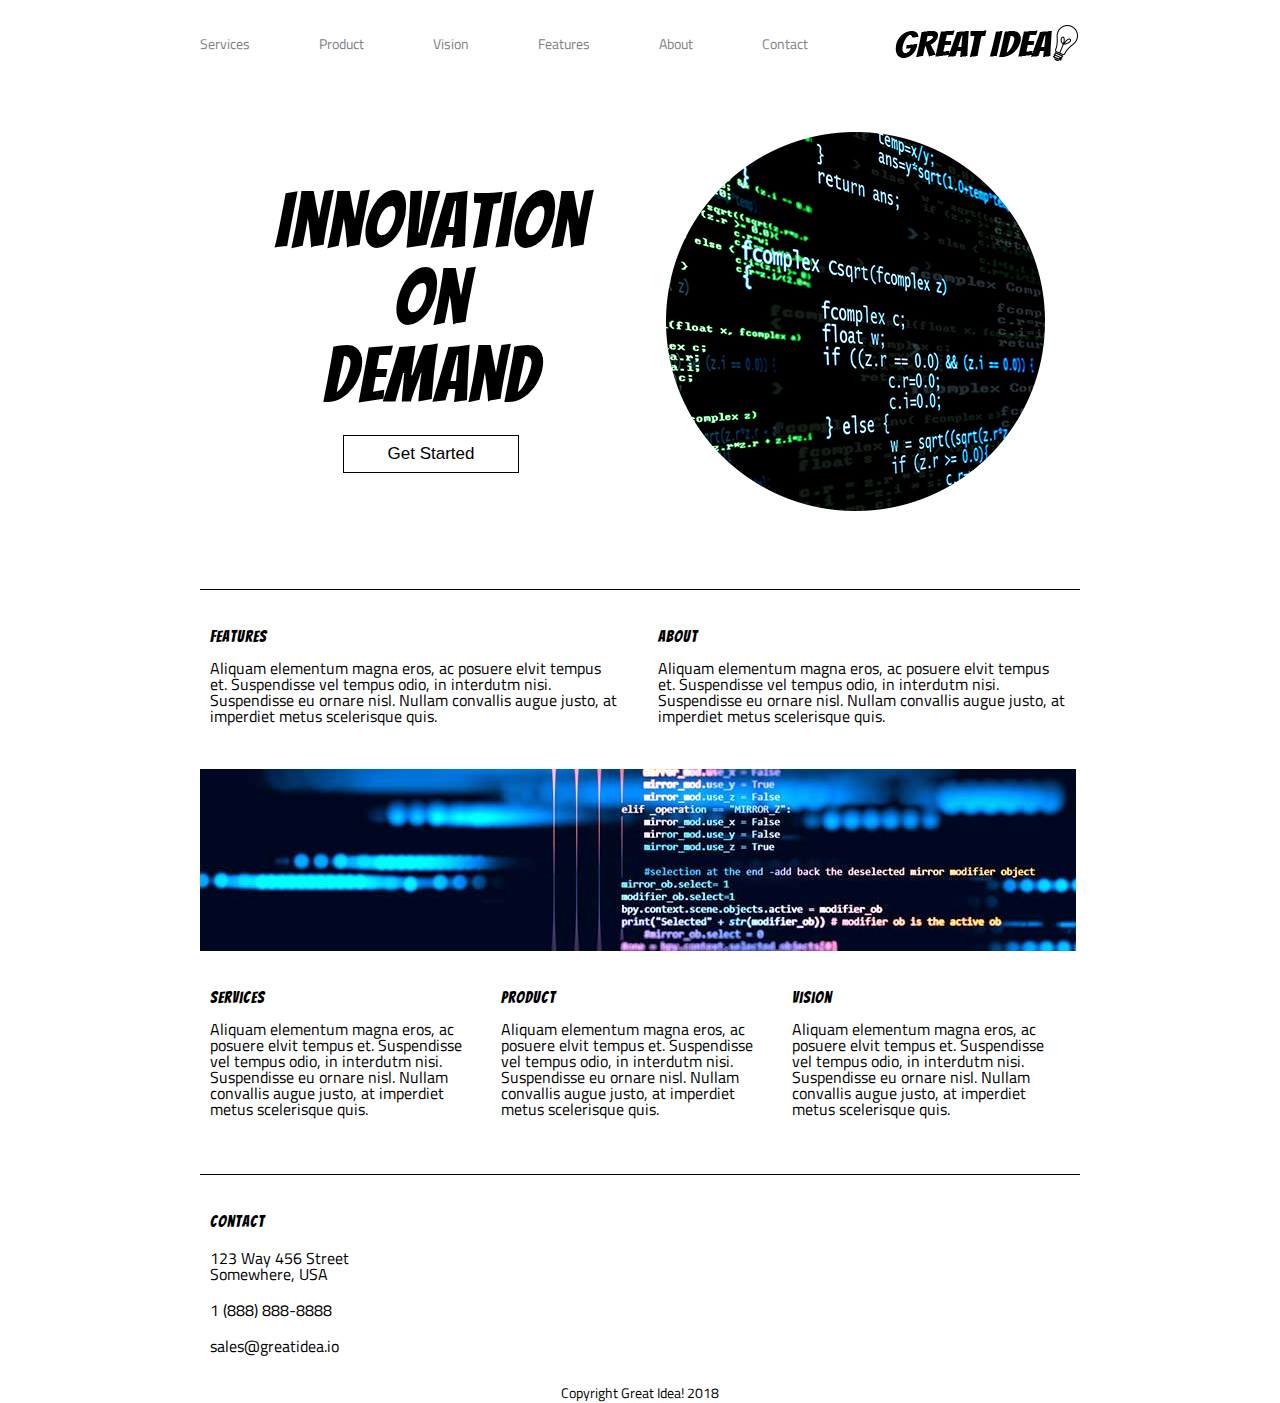
<file: UI-III-Flexbox-master/great-idea/index.html>
<!doctype html>

<html lang="en">
<head>
  <meta charset="utf-8">

  <title>Great Idea!</title>

  <link href="https://fonts.googleapis.com/css?family=Bangers|Titillium+Web" rel="stylesheet">
  <link rel="stylesheet" href="css/index.css">

  <!--[if lt IE 9]>
    <script src="https://cdnjs.cloudflare.com/ajax/libs/html5shiv/3.7.3/html5shiv.js"></script>
  <![endif]-->
</head>

  <body>

    <!-- Copy and paste your HTML from the first UI project here -->
      
    <div class="container">

      <header>
        <nav>
          <a href="services.html">Services</a>
          <a href="#">Product</a>
          <a href="#">Vision</a>
          <a href="#">Features</a>
          <a href="#">About</a>
          <a href="#">Contact</a>
        </nav>
    
        <img class="logo" src="img/logo.png" alt="Great Idea! Company logo.">
      </header>
    
      <section class="cta">
        <div class="cta-text">
          <h1>Innovation<br> On<br> Demand</h1>
          <button>Get Started</button>
        </div>
        <img src="img/header-img.png" alt="Image of a code snippet.">
      </section>
    
      <section class="main-content">
    
        <div class="top-content">
          <div class="text-content">
            <h4>Features</h4>
            <p>Aliquam elementum magna eros, ac posuere elvit tempus et. Suspendisse vel tempus odio, in interdutm nisi. Suspendisse eu ornare nisl. Nullam convallis augue justo, at imperdiet metus scelerisque quis.</p>
          </div>
          <div class="text-content">
            <h4>About</h4>
            <p>Aliquam elementum magna eros, ac posuere elvit tempus et. Suspendisse vel tempus odio, in interdutm nisi. Suspendisse eu ornare nisl. Nullam convallis augue justo, at imperdiet metus scelerisque quis.</p>
          </div>
        </div>
    
        <img class="middle-img" src="img/mid-page-accent.jpg" alt="Image of code snippets across the screen">
    
        <div class="bottom-content">
          <div class="text-content">
            <h4>Services</h4>
            <p>Aliquam elementum magna eros, ac posuere elvit tempus et. Suspendisse vel tempus odio, in interdutm nisi. Suspendisse eu ornare nisl. Nullam convallis augue justo, at imperdiet metus scelerisque quis.</p>
          </div>
          <div class="text-content">
            <h4>Product</h4>
            <p>Aliquam elementum magna eros, ac posuere elvit tempus et. Suspendisse vel tempus odio, in interdutm nisi. Suspendisse eu ornare nisl. Nullam convallis augue justo, at imperdiet metus scelerisque quis.</p>
          </div>
          <div class="text-content">
            <h4>Vision</h4>
            <p>Aliquam elementum magna eros, ac posuere elvit tempus et. Suspendisse vel tempus odio, in interdutm nisi. Suspendisse eu ornare nisl. Nullam convallis augue justo, at imperdiet metus scelerisque quis.</p>
          </div>
        </div>
    
      </section>
    
      <section class="contact">
    
        <h4>Contact</h4>
    
        <p>123 Way 456 Street<br> Somewhere, USA</p>
    
        <p>1 (888) 888-8888</p>
    
        <p>sales@greatidea.io</p>
    
      </section>
    
      <footer>
        <p>Copyright Great Idea! 2018</p>
      </footer>
    
    </div><!-- container -->  

    
  </body>
</html>
</file>
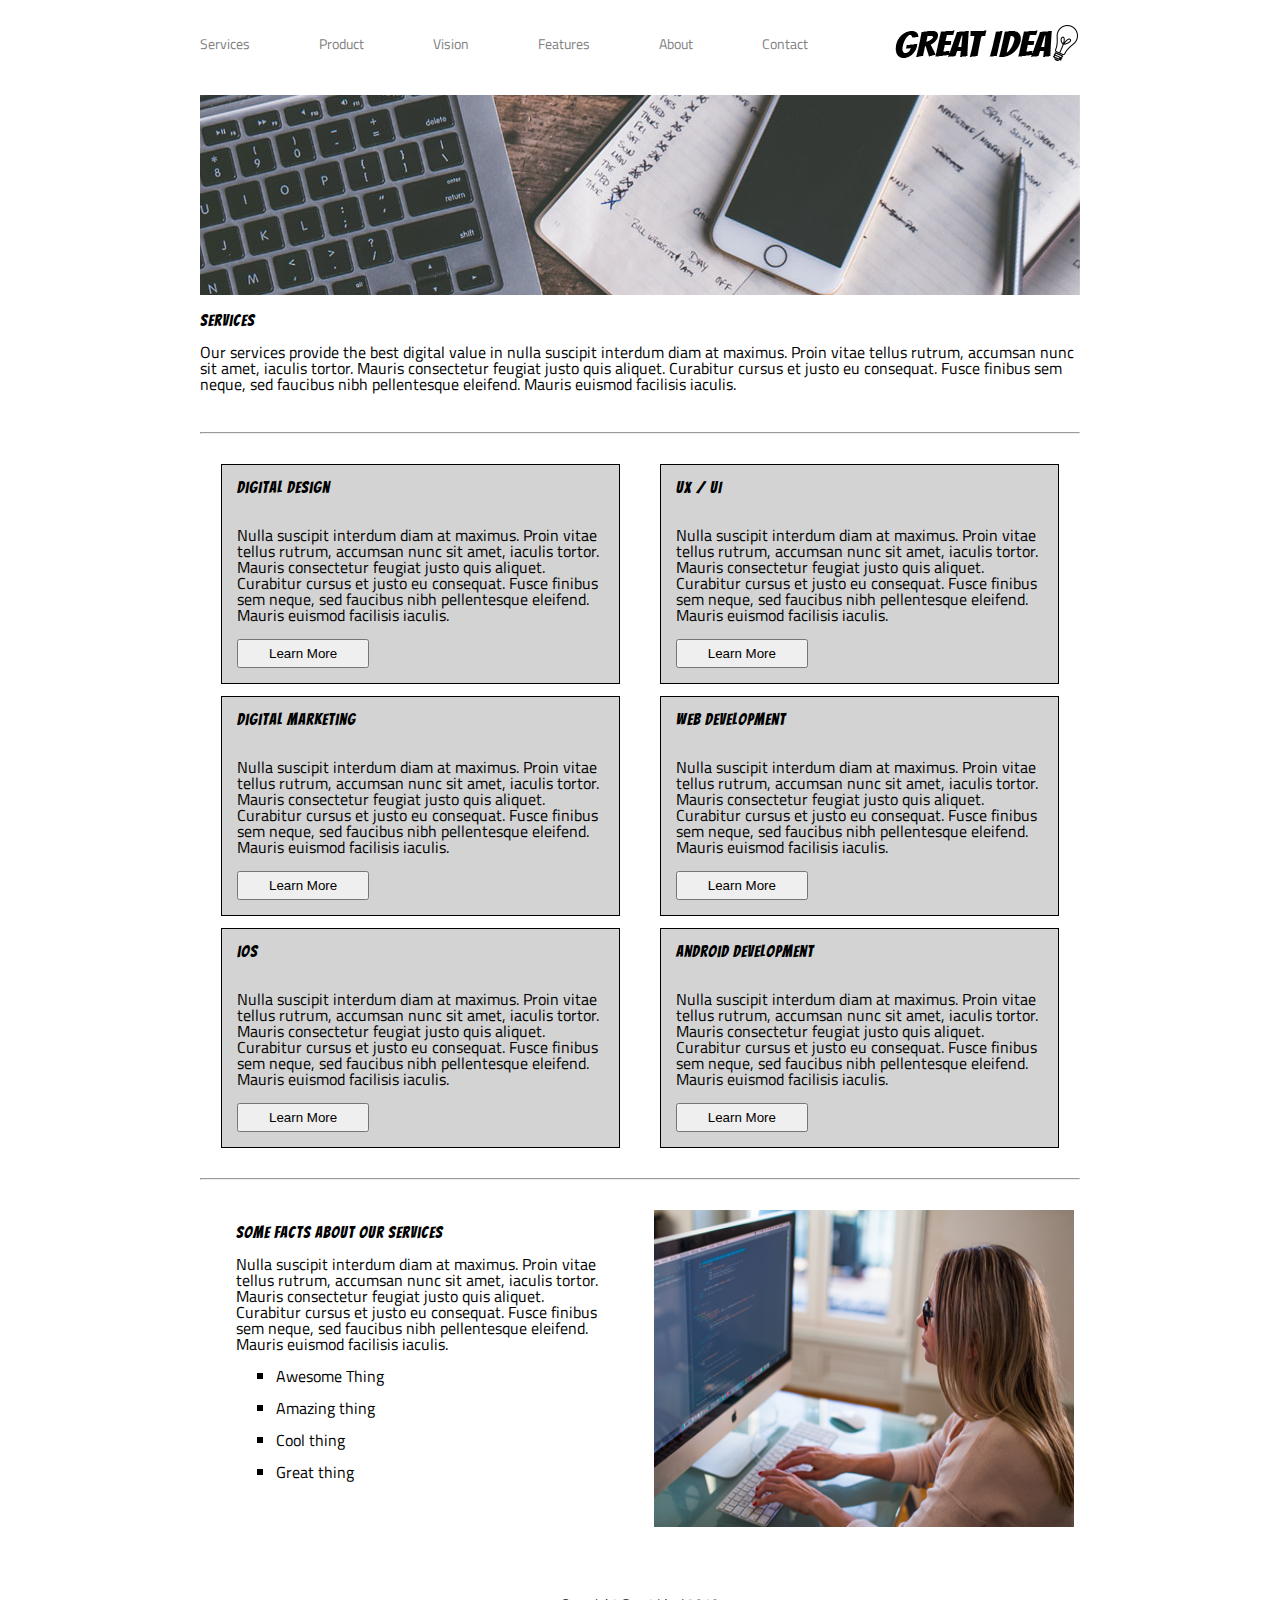
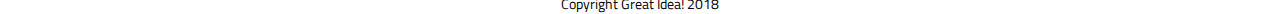
<file: UI-III-Flexbox-master/great-idea/services.html>
<!doctype html>

<html lang="en">
<head>
  <meta charset="utf-8">

  <title>Great Idea!</title>

  <link href="https://fonts.googleapis.com/css?family=Bangers|Titillium+Web" rel="stylesheet">
  <link rel="stylesheet" href="css/index.css">

  <!--[if lt IE 9]>
    <script src="https://cdnjs.cloudflare.com/ajax/libs/html5shiv/3.7.3/html5shiv.js"></script>
  <![endif]-->
</head>

<body>

<div class="container">
  <header>
    <nav>
      <a href="services.html">Services</a>
      <a href="#">Product</a>
      <a href="#">Vision</a>
      <a href="#">Features</a>
      <a href="#">About</a>
      <a href="#">Contact</a>
    </nav>

    <a href="index.html"><img class="logo" src="img/logo.png" alt="Great Idea! Company logo."></a>
  </header>

  <br><br>

<img class="services-header-img" src="img/services-header.jpg" alt="Our services header image">

<br><br>

<h1>Services</h1>

<p>Our services provide the best digital value in nulla suscipit interdum diam at maximus. Proin vitae tellus rutrum, accumsan nunc sit amet, iaculis tortor. Mauris consectetur feugiat justo quis aliquet. Curabitur cursus et justo eu consequat. Fusce finibus sem neque, sed faucibus nibh pellentesque eleifend. Mauris euismod facilisis iaculis.</p>

<br>
<br>
<hr>
<br>

<div class="container2">

<div class="container2a">
<h1>Digital Design</h1>
<br>
<p>Nulla suscipit interdum diam at maximus. Proin vitae tellus rutrum, accumsan nunc sit amet, iaculis tortor. Mauris consectetur feugiat justo quis aliquet. Curabitur cursus et justo eu consequat. Fusce finibus sem neque, sed faucibus nibh pellentesque
eleifend. Mauris euismod facilisis iaculis.</p>
<br>
<button>Learn More</button>

</div>

<div class="container2a">
  <h1>UX / UI</h1>
  <br>
  <p>Nulla suscipit interdum diam at maximus. Proin vitae tellus rutrum, accumsan nunc sit amet, iaculis tortor. Mauris consectetur feugiat justo quis aliquet. Curabitur cursus et justo eu consequat. Fusce finibus sem neque, sed faucibus nibh pellentesque
  eleifend. Mauris euismod facilisis iaculis.</p>
  <br>
  <button>Learn More</button>
  
  </div>

</div>

<div class="container2">

  <div class="container2a">
    <h1>Digital Marketing</h1>
    <br>
    <p>Nulla suscipit interdum diam at maximus. Proin vitae tellus rutrum, accumsan nunc sit amet, iaculis tortor. Mauris consectetur feugiat justo quis aliquet. Curabitur cursus et justo eu consequat. Fusce finibus sem neque, sed faucibus nibh pellentesque
    eleifend. Mauris euismod facilisis iaculis.</p>
    <br>
    <button>Learn More</button>
    
    </div>

    <div class="container2a">
      <h1>Web Development</h1>
      <br>
      <p>Nulla suscipit interdum diam at maximus. Proin vitae tellus rutrum, accumsan nunc sit amet, iaculis tortor. Mauris consectetur feugiat justo quis aliquet. Curabitur cursus et justo eu consequat. Fusce finibus sem neque, sed faucibus nibh pellentesque
      eleifend. Mauris euismod facilisis iaculis.</p>
      <br>
      <button>Learn More</button>
      
      </div>

    </div>

    <div class="container2">

      <div class="container2a">
        <h1>iOS</h1>
        <br>
        <p>Nulla suscipit interdum diam at maximus. Proin vitae tellus rutrum, accumsan nunc sit amet, iaculis tortor. Mauris consectetur feugiat justo quis aliquet. Curabitur cursus et justo eu consequat. Fusce finibus sem neque, sed faucibus nibh pellentesque
        eleifend. Mauris euismod facilisis iaculis.</p>
        <br>
        <button>Learn More</button>
        
        </div>

        <div class="container2a">
          <h1>Android Development</h1>
          <br>
          <p>Nulla suscipit interdum diam at maximus. Proin vitae tellus rutrum, accumsan nunc sit amet, iaculis tortor. Mauris consectetur feugiat justo quis aliquet. Curabitur cursus et justo eu consequat. Fusce finibus sem neque, sed faucibus nibh pellentesque
          eleifend. Mauris euismod facilisis iaculis.</p>
          <br>
          <button>Learn More</button>
          
          </div>

        </div>

<br>
<hr>
<br>

<div class="container3">

  <div class="container3a">
  <h1>Some Facts About Our Services</h1>

<p>Nulla suscipit interdum diam at maximus. Proin vitae tellus rutrum, accumsan nunc sit amet, iaculis tortor. Mauris consectetur feugiat justo quis aliquet. Curabitur cursus et justo eu consequat. Fusce finibus sem neque, sed faucibus nibh pellentesque
eleifend. Mauris euismod facilisis iaculis.</p>

<ul>
<li>Awesome Thing</li><br>
<li>Amazing thing</li><br>
<li>Cool thing</li><br>
<li>Great thing</li><br>
</ul>

</div>



<img class="services-info-img" src="img/services-info.png" alt="one of our employees hard at work">



</div>
<br><br>
<footer>Copyright Great Idea! 2018</footer>


</div>

</body>

</html>
</file>
<file: UI-III-Flexbox-master/great-idea/css/index.css>
/* http://meyerweb.com/eric/tools/css/reset/ 
   v2.0 | 20110126
   License: none (public domain)
*/

html, body, div, span, applet, object, iframe,
h1, h2, h3, h4, h5, h6, p, blockquote, pre,
a, abbr, acronym, address, big, cite, code,
del, dfn, em, img, ins, kbd, q, s, samp,
small, strike, strong, sub, sup, tt, var,
b, u, i, center,
dl, dt, dd, ol,
fieldset, form, label, legend,
table, caption, tbody, tfoot, thead, tr, th, td,
article, aside, canvas, details, embed, 
figure, figcaption, footer, header, hgroup, 
menu, nav, output, ruby, section, summary,
time, mark, audio, video {
	margin: 0;
	padding: 0;
	border: 0;
	font-size: 100%;
	font: inherit;
	vertical-align: baseline;
}
/* HTML5 display-role reset for older browsers */
article, aside, details, figcaption, figure, 
footer, header, hgroup, menu, nav, section {
	display: block;
}
body {
	line-height: 1;
}
ol, ul {
	list-style: none;
}
blockquote, q {
	quotes: none;
}
blockquote:before, blockquote:after,
q:before, q:after {
	content: '';
	content: none;
}
table {
	border-collapse: collapse;
	border-spacing: 0;
}

/* Set every element's box-sizing to border-box */
* {
    box-sizing: border-box;
}

html, body {
    height: 100%;
    font-family: 'Titillium Web', sans-serif;
}

h1, h2, h3, h4, h5 {
    font-family: 'Bangers', cursive;
    letter-spacing: 1px;
    margin-bottom: 15px;
}

/* Copy and paste your work from yesterday here and start to refactor into flexbox */

.container {
	width: 880px;
	/* TB LR */
	margin: 0 auto;
  }
  
  /* header */
  
  header nav {
	display: inline-block;
	width: 691px;
	vertical-align: top;
	margin-top: 35px;
  }
  
  header nav a {
	display: inline-block;
	margin-right: 65px;
	font-size: 14px;
	color: gray;
	text-decoration: none;
  }
  
  header nav a:hover {
	text-decoration: underline;
  }
  
  header nav a:first-child {
	margin-left: 0;
  }
  
  header nav a:last-child {
	margin-right: 0;
  }
  
  header .logo {
	display: inline-block;
	margin-top: 25px;
  }
  
  /* cta */
  
  .cta .cta-text {
	display: inline-block;
	vertical-align: top;
	font-size: 77px;
	margin-top: 120px;
	text-align: center;
	padding: 0px 75px;
  }
  
  .cta .cta-text button {
	background: white;
	vertical-align: top;
	margin-top: 6px;
	padding: 8px 44px;
	font-size: 17px;
	border: 1px solid black;
	cursor: pointer;
  }
  
  .cta .cta-text button:hover {
	background: black;
	color: white;
  }
  
  .cta img {
	display: inline-block;
	margin-top: 69px;
  }
  
  .main-content {
	border-top: 1px solid black;
	margin-top: 76px;
	padding-top: 39px;
  }
  
  .main-content .top-content {
	padding: 0 10px;
  }
  
  .main-content .top-content .text-content {
	width: 410px;
	display: inline-block;
	margin-right: 34px;
  }
  
  .main-content .top-content .text-content:last-child {
	margin-right: 0;
  }
  
  .main-content .middle-img {
	margin-top: 45px;
  }
  
  .main-content .bottom-content {
	margin-top: 37px;
	padding: 0 10px;
  }
  
  .main-content .bottom-content .text-content {
	width: 275px;
	display: inline-block;
	margin-right: 12px;
  }
  
  .main-content .bottom-content .text-content:last-child {
	margin-right: 0;
  }
  
  .contact {
	margin-top: 57px;
	border-top: 1px solid black;
	padding: 39px 10px 0;
  }
  
  .contact p {
	margin: 20px 0;
  }
  
  footer {
	margin: 32px 0;
	text-align: center;
	font-size: 14px;
  }

  /* adnlsdkj */

  .container2 {
	  display: flex;
	  border: 1px;
	  padding: 6px;
	 	flex-wrap: wrap;
	  justify-content: space-between;
  }

  .container2a {
	  width: 46%;
	  border: 1px solid black;
	  padding: 15px;
	  background-color: lightgray;
	  margin: 0px 15px;
  }

  .container3 {
	display: flex;
	border: 1px;
	padding: 6px;
	justify-content: space-between;
}

.container3a {
	width: 46%;
	border: 1px;
	padding: 15px;
	margin: 0px 15px;
}

button {
	padding: 5px 30px;
}

ul {
    list-style-type: square;
}
</file>
